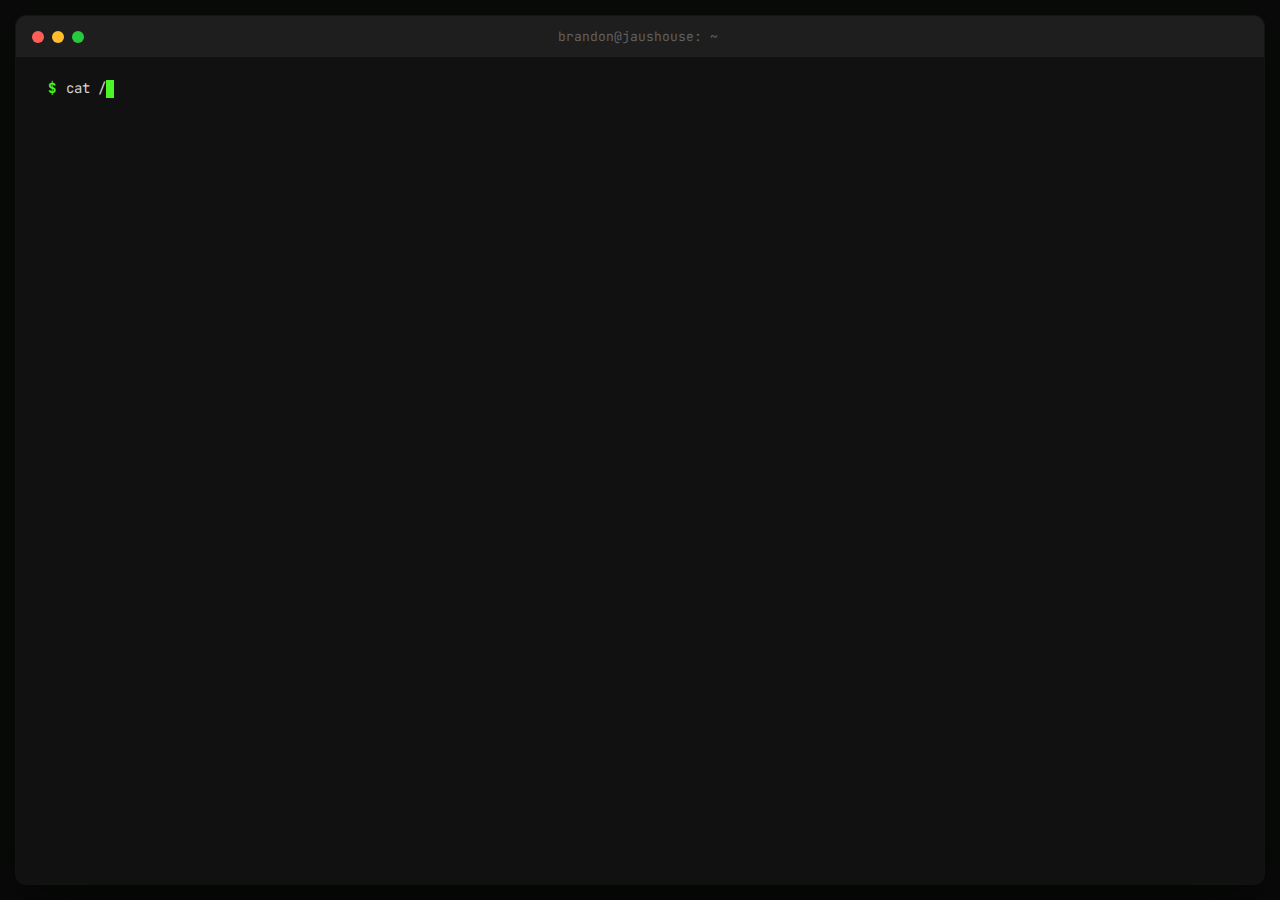
<file: index.html>
<!DOCTYPE html>
<html lang="en">
<head>
  <meta charset="UTF-8">
  <meta name="viewport" content="width=device-width, initial-scale=1.0">
  <title>JausHouse</title>
  <link rel="preconnect" href="https://fonts.googleapis.com">
  <link rel="preconnect" href="https://fonts.gstatic.com" crossorigin>
  <link href="https://fonts.googleapis.com/css2?family=JetBrains+Mono:wght@400;700&display=swap" rel="stylesheet">
  <link rel="stylesheet" href="styles.css">
</head>
<body>
  <div class="terminal">
    <div class="terminal-header">
      <div class="terminal-buttons">
        <span class="btn-close"></span>
        <span class="btn-minimize"></span>
        <span class="btn-maximize"></span>
      </div>
      <div class="terminal-title">brandon@jaushouse: ~</div>
      <div class="terminal-header-spacer"></div>
    </div>
    <div class="terminal-body" id="terminal">

      <!-- motd -->
      <div class="section" data-cmd="cat /etc/motd">
        <div class="output">
          <pre class="ascii-art">
       _                 _   _
      | | __ _ _   _ ___| | | | ___  _   _ ___  ___
   _  | |/ _` | | | / __| |_| |/ _ \| | | / __|/ _ \
  | |_| | (_| | |_| \__ \  _  | (_) | |_| \__ \  __/
   \___/ \__,_|\__,_|___/_| |_|\___/ \__,_|___/\___|
          </pre>
          <div class="line">
            <span class="output-dim">rm -rf doubts && make things</span>
          </div>
        </div>
      </div>

      <!-- uptime -->
      <div class="section" data-cmd="uptime -s">
        <div class="output">
          <div class="line">
            <span class="output-dim">up since Dec 1988</span>
          </div>
        </div>
      </div>

      <!-- whoami -->
      <div class="section" data-cmd="whoami --verbose">
        <div class="output">
          <div class="info-block">
            <div class="info-row">
              <span class="info-key">user</span>
              <span class="info-val">Brandon Jaus</span>
            </div>
            <div class="info-row">
              <span class="info-key">role</span>
              <span class="info-val">Software Engineer</span>
            </div>
            <div class="info-row">
              <span class="info-key">mail</span>
              <span class="info-val"><a href="mailto:brandon@jaushouse.com" class="inline-link">brandon@jaushouse.com</a></span>
            </div>
            <div class="info-row">
              <span class="info-key">lang</span>
              <span class="info-val lang-tags"><span class="tag go">Go</span> <span class="tag py">Python</span> <span class="tag ts">TypeScript</span></span>
            </div>
          </div>
        </div>
      </div>

      <!-- tree -->
      <div class="section" data-cmd="tree ~/services/">
        <div class="output">
          <div class="tree-block">
            <div class="tree-line"><span class="tree-branch">.</span></div>
            <div class="tree-line"><span class="tree-branch">├── </span><span class="tree-link">api/</span><span class="tree-comment"> # backend services and REST endpoints</span></div>
            <div class="tree-line"><span class="tree-branch">├── </span><span class="tree-link">blog/</span><span class="tree-comment"> # writing, notes, and things I've learned along the way</span></div>
            <div class="tree-line"><span class="tree-branch">├── </span><span class="tree-link">home/</span><span class="tree-comment"> # smart home dashboard, automations, and device management</span></div>
            <div class="tree-line"><span class="tree-branch">└── </span><a href="https://github.com/bjaus" class="tree-link">github</a><span class="tree-arrow"> -> </span><span class="tree-comment">github.com/bjaus</span></div>
            <div class="tree-summary">3 directories, 1 symlink</div>
          </div>
        </div>
      </div>

      <!-- packages -->
      <div class="section" data-cmd="ls -1 ~/go/src/github.com/bjaus/">
        <div class="output">
          <div class="package-grid">
            <a href="https://github.com/bjaus/api" class="pkg" target="_blank" rel="noopener">
              <span class="pkg-name">api/</span>
              <span class="pkg-desc">Generics-first HTTP framework with automatic OpenAPI 3.1 spec generation</span>
            </a>
            <a href="https://github.com/bjaus/cli" class="pkg" target="_blank" rel="noopener">
              <span class="pkg-name">cli/</span>
              <span class="pkg-desc">Composable CLI framework built on small interfaces and type assertion</span>
            </a>
            <a href="https://github.com/bjaus/dispatch" class="pkg" target="_blank" rel="noopener">
              <span class="pkg-name">dispatch/</span>
              <span class="pkg-desc">Flexible message routing for event-driven applications</span>
            </a>
            <a href="https://github.com/bjaus/stash" class="pkg" target="_blank" rel="noopener">
              <span class="pkg-name">stash/</span>
              <span class="pkg-desc">Generic cache with TTL, eviction policies, and pluggable storage</span>
            </a>
            <a href="https://github.com/bjaus/errx" class="pkg" target="_blank" rel="noopener">
              <span class="pkg-name">errx/</span>
              <span class="pkg-desc">Structured error handling with error codes and slog integration</span>
            </a>
            <a href="https://github.com/bjaus/retry" class="pkg" target="_blank" rel="noopener">
              <span class="pkg-name">retry/</span>
              <span class="pkg-desc">Composable retry logic with dependency injection support</span>
            </a>
            <a href="https://github.com/bjaus/breaker" class="pkg" target="_blank" rel="noopener">
              <span class="pkg-name">breaker/</span>
              <span class="pkg-desc">Circuit breaker pattern for resilient services</span>
            </a>
            <a href="https://github.com/bjaus/etl" class="pkg" target="_blank" rel="noopener">
              <span class="pkg-name">etl/</span>
              <span class="pkg-desc">Concurrent Extract-Transform-Load pipeline with rate limiting</span>
            </a>
            <a href="https://github.com/bjaus/fmter" class="pkg" target="_blank" rel="noopener">
              <span class="pkg-name">fmter/</span>
              <span class="pkg-desc">Multi-format output renderer for structured data</span>
            </a>
            <a href="https://github.com/bjaus/null" class="pkg" target="_blank" rel="noopener">
              <span class="pkg-name">null/</span>
              <span class="pkg-desc">Generic nullable type with three-state support (unset, null, valid)</span>
            </a>
          </div>
        </div>
      </div>

    </div>
  </div>
  <script src="terminal.js"></script>
</body>
</html>
</file>
<file: styles.css>
:root {
  --bg: #0a0a0a;
  --terminal-bg: #111111;
  --header-bg: #1e1e1e;
  --green: #4af626;
  --green-dim: #2d8a18;
  --white: #d4d4d4;
  --dim: #606060;
  --bright: #ffffff;
  --red: #ff5f56;
  --orange: #ffbd2e;
  --green-btn: #27c93f;
  --link-hover: #6dff4a;
  --font: 'JetBrains Mono', 'Fira Code', 'SF Mono', 'Cascadia Code', monospace;
}

* {
  margin: 0;
  padding: 0;
  box-sizing: border-box;
}

html, body {
  height: 100%;
}

body {
  background: var(--bg);
  font-family: var(--font);
  display: flex;
  align-items: stretch;
  justify-content: center;
  padding: 16px;
}

.terminal {
  width: 100%;
  max-width: 1400px;
  background: var(--terminal-bg);
  border-radius: 10px;
  box-shadow:
    0 0 0 1px rgba(255, 255, 255, 0.05),
    0 20px 60px rgba(0, 0, 0, 0.6),
    0 0 80px rgba(74, 246, 38, 0.03);
  display: flex;
  flex-direction: column;
  overflow: hidden;
}

/* header */
.terminal-header {
  background: var(--header-bg);
  padding: 12px 16px;
  display: flex;
  align-items: center;
  flex-shrink: 0;
}

.terminal-buttons {
  display: flex;
  gap: 8px;
}

.terminal-buttons span {
  width: 12px;
  height: 12px;
  border-radius: 50%;
}

.btn-close { background: var(--red); }
.btn-minimize { background: var(--orange); }
.btn-maximize { background: var(--green-btn); }

.terminal-title {
  flex: 1;
  text-align: center;
  color: var(--dim);
  font-size: 13px;
  font-family: var(--font);
}

.terminal-header-spacer {
  width: 56px;
}

/* body */
.terminal-body {
  padding: 20px 32px;
  font-size: 14px;
  line-height: 1.7;
  flex: 1;
  overflow-y: auto;
}

/* command line */
.cmd-line {
  display: flex;
  align-items: center;
}

/* section spacing */
.spacer {
  height: 12px;
}

/* animations */
.output {
  opacity: 0;
  transform: translateY(2px);
  transition: opacity 0.3s ease, transform 0.3s ease;
  margin-top: 4px;
  margin-bottom: 4px;
}

.output.visible {
  opacity: 1;
  transform: translateY(0);
}

/* prompt */
.prompt {
  color: var(--green);
  margin-right: 10px;
  font-weight: 700;
}

.cmd {
  color: var(--white);
}

/* ascii art */
.ascii-art {
  color: var(--green);
  font-size: 12px;
  line-height: 1.2;
  margin: 2px 0 4px 0;
  display: block;
}

/* output */
.output-dim {
  color: var(--dim);
}

/* whoami info block */
.info-block {
  margin: 4px 0 0 20px;
}

.info-row {
  display: flex;
  gap: 8px;
  line-height: 2;
}

.info-key {
  color: var(--green);
  min-width: 60px;
}

.info-key::after {
  content: ':';
}

.info-val {
  color: var(--white);
}

.lang-tags {
  display: inline-flex;
  gap: 8px;
}

.tag {
  padding: 1px 8px;
  border-radius: 3px;
  font-size: 12px;
  font-weight: 700;
  color: var(--green);
  border: 1px solid var(--green-dim);
}

.inline-link {
  color: var(--green);
  text-decoration: none;
  border-bottom: 1px dashed var(--green-dim);
  transition: color 0.15s, border-color 0.15s;
}

.inline-link:hover {
  color: var(--link-hover);
  border-color: var(--link-hover);
}

/* package grid */
.package-grid {
  display: grid;
  grid-template-columns: 1fr 1fr;
  gap: 2px 24px;
  margin: 4px 0 0 0;
}

.pkg {
  display: flex;
  gap: 12px;
  text-decoration: none;
  padding: 4px 10px;
  border-radius: 4px;
  border: 1px solid transparent;
  transition: background 0.15s ease, border-color 0.15s ease;
  align-items: baseline;
}

.pkg:hover {
  background: rgba(74, 246, 38, 0.04);
  border-color: rgba(74, 246, 38, 0.1);
}

.pkg:hover .pkg-name {
  color: var(--link-hover);
}

.pkg-name {
  color: var(--green);
  font-weight: 700;
  min-width: 80px;
  flex-shrink: 0;
  transition: color 0.15s ease;
}

.pkg-desc {
  color: var(--dim);
  font-size: 12px;
}

/* tree */
.tree-block {
  margin: 4px 0 0 20px;
  line-height: 1.9;
}

.tree-line {
  line-height: 1.9;
}

.tree-branch {
  color: var(--dim);
}

.tree-link {
  color: var(--green);
  text-decoration: none;
  font-weight: 700;
  transition: color 0.15s;
}

.tree-link:hover {
  color: var(--link-hover);
}

.tree-arrow {
  color: var(--dim);
}

.tree-dim {
  color: var(--dim);
}

.tree-comment {
  color: var(--dim);
  font-size: 13px;
}

.tree-summary {
  color: var(--dim);
  font-size: 12px;
  margin-top: 2px;
}

/* cursor */
.cursor-line {
  display: flex;
  align-items: center;
}

.cursor {
  display: inline-block;
  width: 8px;
  height: 18px;
  background: var(--green);
  animation: blink 1s step-end infinite;
}

@keyframes blink {
  0%, 100% { opacity: 1; }
  50% { opacity: 0; }
}

/* scrollbar */
.terminal-body::-webkit-scrollbar {
  width: 6px;
}

.terminal-body::-webkit-scrollbar-track {
  background: transparent;
}

.terminal-body::-webkit-scrollbar-thumb {
  background: #333;
  border-radius: 3px;
}

/* mobile */
@media (max-width: 720px) {
  body {
    padding: 0;
  }

  .terminal {
    border-radius: 0;
  }

  .terminal-body {
    padding: 16px;
    font-size: 12px;
  }

  .ascii-art {
    font-size: 7px;
  }

  .package-grid {
    grid-template-columns: 1fr;
  }

  .pkg-name {
    min-width: 64px;
  }

  .info-block {
    margin-left: 0;
  }

  .tree-block {
    margin-left: 0;
  }
}
</file>
